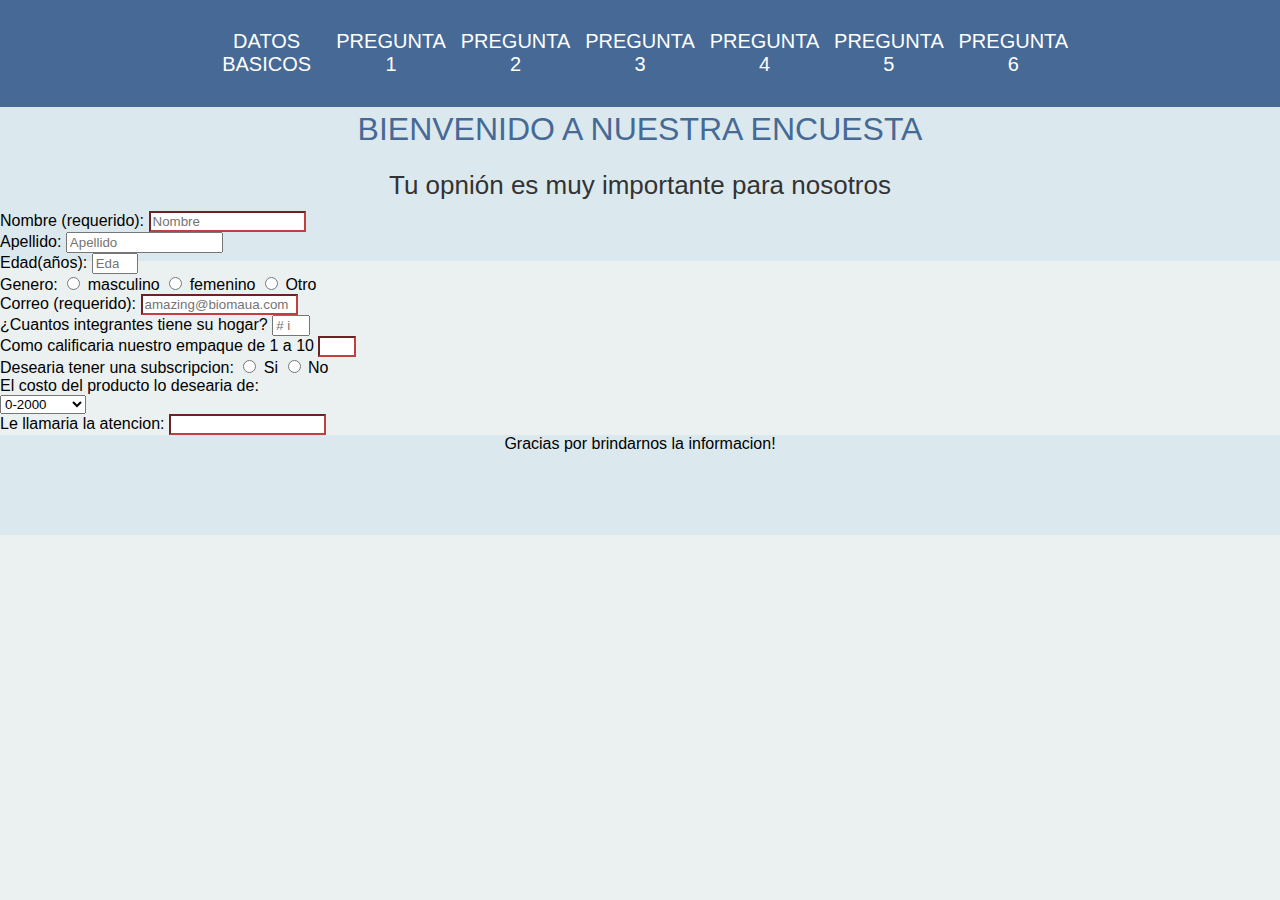
<file: index.html>
<!DOCTYPE html>
<html lang="en">
<head>
    <meta charset="UTF-8">
    <meta name="viewport" content="width=device-width, initial-scale=1.0">
    <meta http-equiv="X-UA-Compatible" content="ie=edge">
    <title>Innovacion Nacional</title>
    <link href="./recursos/CSS/index.css" type="text/css" rel="stylesheet">
</head>
<body>
        <header>
                <ul>
                  <li>Datos basicos</li>
                  <li>Pregunta 1</li>
                  <li>Pregunta 2</li>
                  <li>Pregunta 3</li>
                  <li>Pregunta 4</li>
                  <li>Pregunta 5</li>
                  <li>Pregunta 6</li>
                </ul>
              </header>
        <div class="welcome">
            <h1><strong>Bienvenido</strong> a nuestra encuesta</h1>
            <h2>Tu opnión es muy importante para nosotros</h2>
        </div>
    <section id="Cuestionario">
        <form action="story.html" method="POST" autocomplete="on">
                <!-- Nombre-->
                <label for="name">Nombre (requerido):</label>
                <input type="text" id="name" name="name" placeholder="Nombre" required 
                title="nombre">
                <!-- Segundo Nombre-->
                 <span id="name-format" class="help">Formato: nombre (opcional segundo nombre )</span><br>
                 <!-- Apellido-->
                 <label for="apellido">Apellido:</label>
                 <input type="text" id="apellido" name="apellido" placeholder="Apellido" 
                 title="apellido"><br>
                 <!--Edad-->
                 <label for="edad">Edad(años):</label>
                 <input type="number" id="edad" name="edad" placeholder="Edad" 
                 title="Edad" min="0" max="200"><br>
                 <!--Genero-->
                 <span>Genero:</span>
                 <input id="genero" type="radio" name="answer" value="m" required>
                 <label for="genero">masculino</label>
                 <input id="genero" type="radio" name="answer" value="f" required>
                 <label for="genero">femenino</label>
                 <input id="genero" type="radio" name="answer" value="o" required>
                 <label for="genero">Otro</label><br>
                 <!--Correo-->
                 <label for="email">Correo (requerido):</label>
                <input type="email" id="email" name="email" placeholder="amazing@biomaua.com" required 
                pattern="[a-z0-9._%+-]+@[a-z0-9.-]+\.[a-z]{2, 3}$" title="correo" required><br>
                <!--Familiares-->
                <label for="familiares">¿Cuantos integrantes tiene su hogar?</label>
                <input type="number" id="familiares" name="familiares" placeholder="# integrantes" 
                 title="familiares" min="0" max="20"><br>

                <label for=pregunta-2>Como calificaria nuestro empaque de 1 a 10</label>
                <input type="number" id="pregunta-2" name="pregunta-2" required min="1" max="10"><br>
                <span>Desearia tener una subscripcion:</span>
                <input id="si" type="radio" name="answer" value="si" required>
                <label for="si">Si</label>
                <input id="no" type="radio" name="answer" value="no" required>
                <label for="no">No</label><br>
                <label for="costo">El costo del producto lo desearia de:</label><br>
                <select>
                        <option value="menor">0-2000</option>
                        <option value="intermedio">2000-4000</option>
                </select><br>
                <label for="inte">Le llamaria la atencion:</label>
                <input id="inte" name="inte" type="text" required list="inte-options">
                    <datalist id="inte-options">
                        <option value="tener visitas a su casa"></option>
                        <option Value="ayudar con responsablidad"></option>
                    </datalist><br>                
        </form>
    </section>
    <footer>
        Gracias por brindarnos la informacion!
    </footer>
</body>
</html>
<!5180920000375675-->
</file>
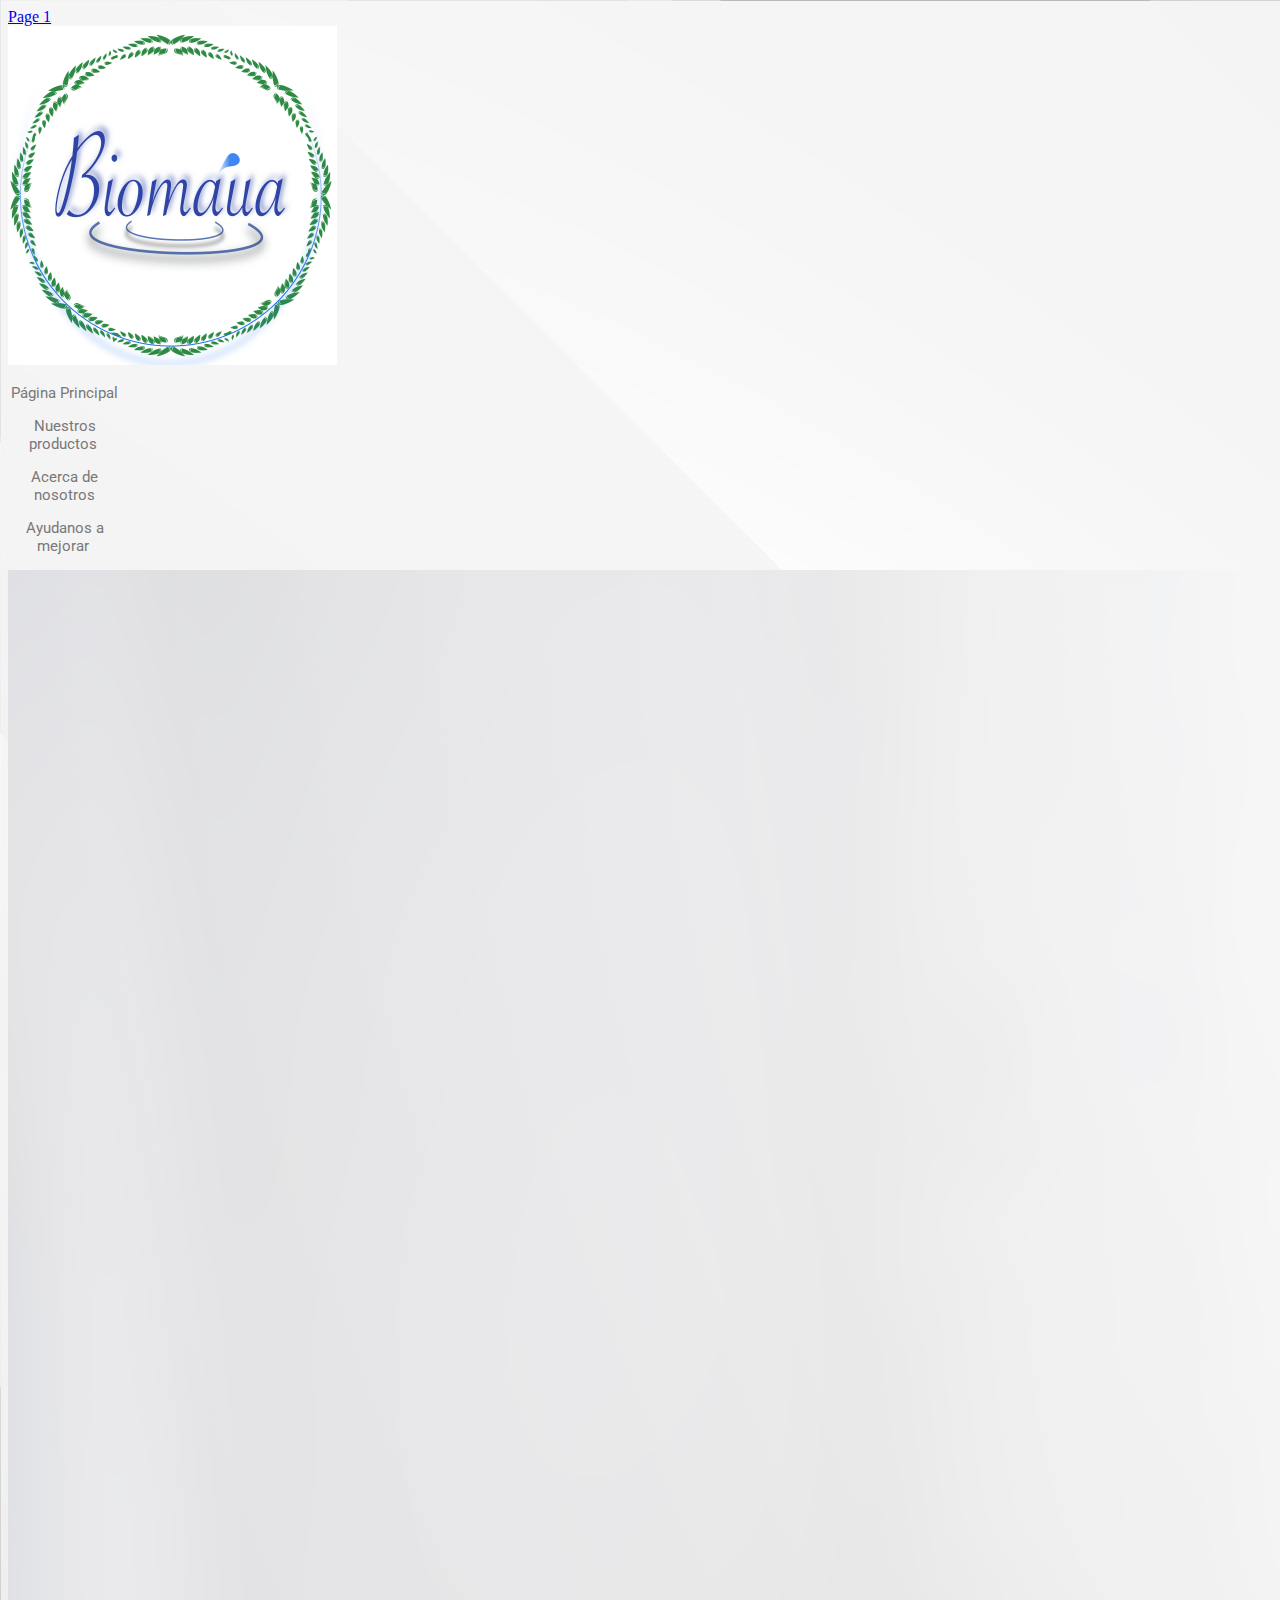
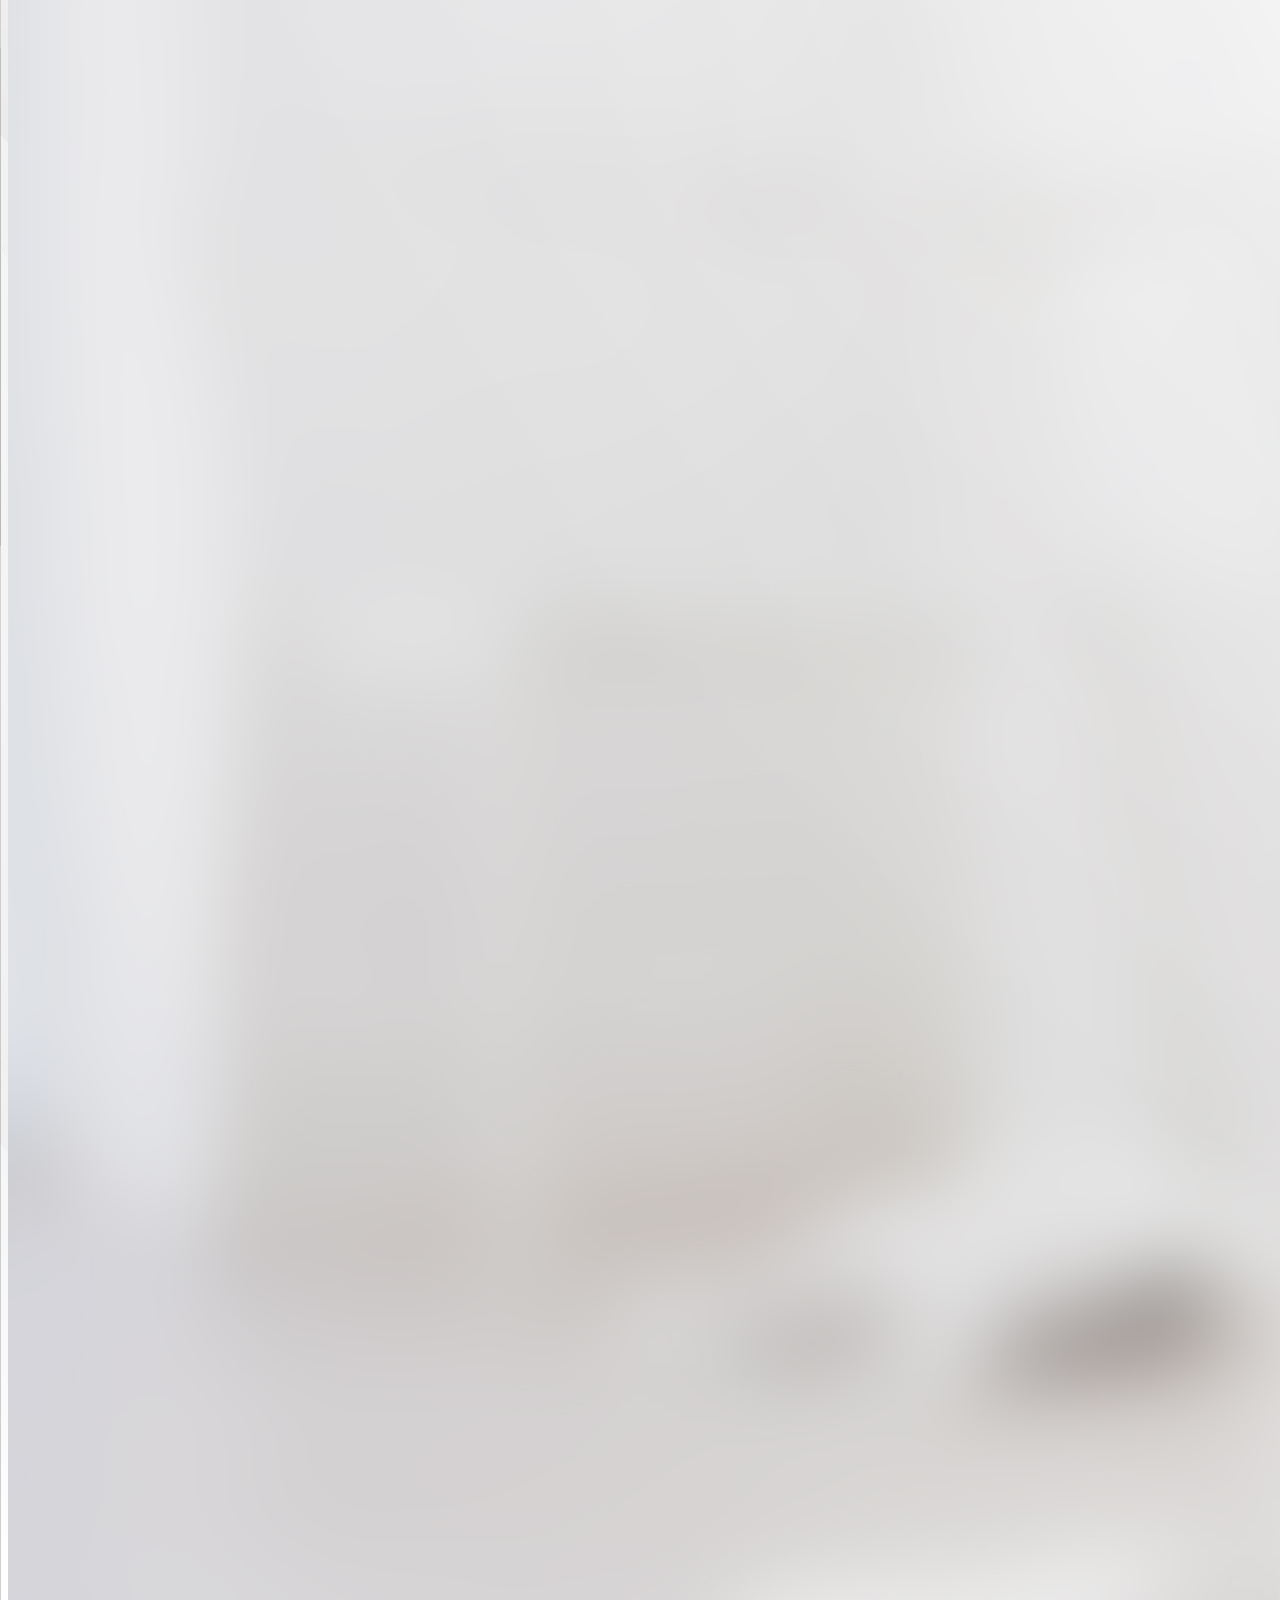
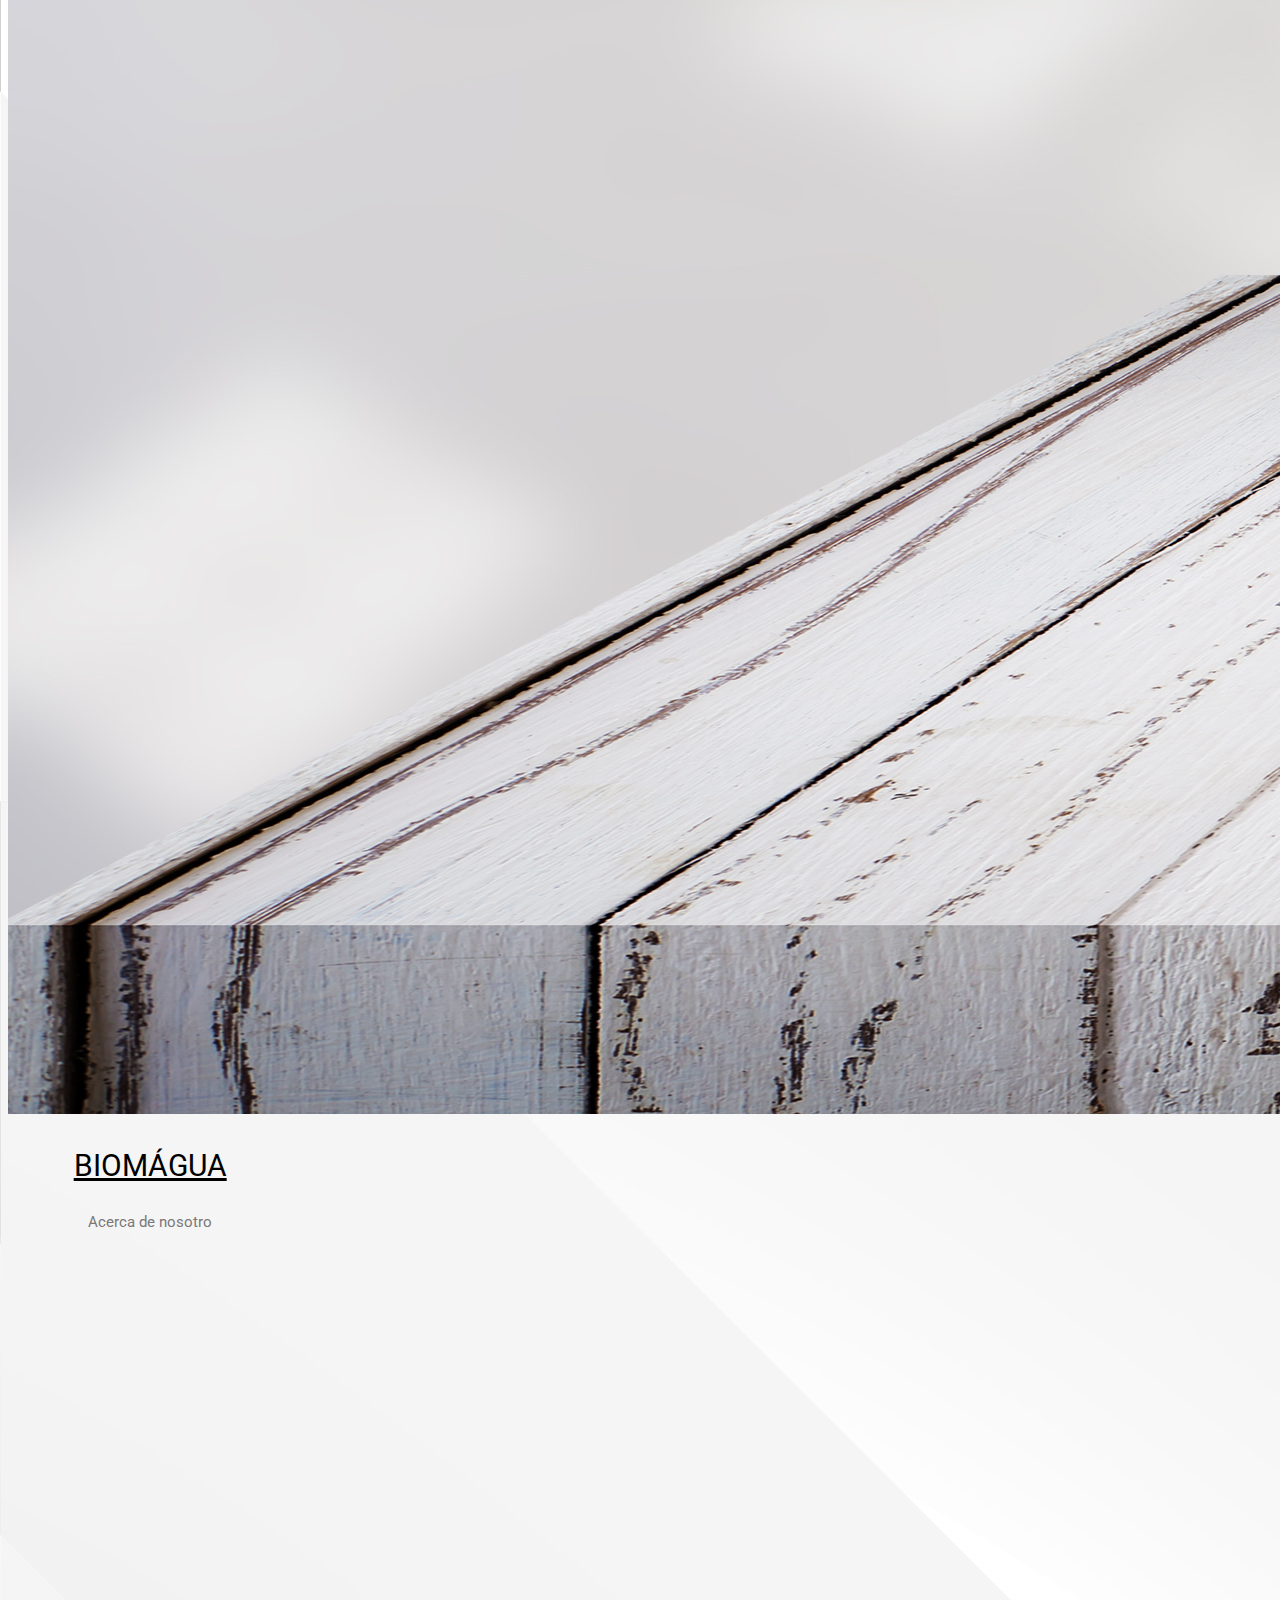
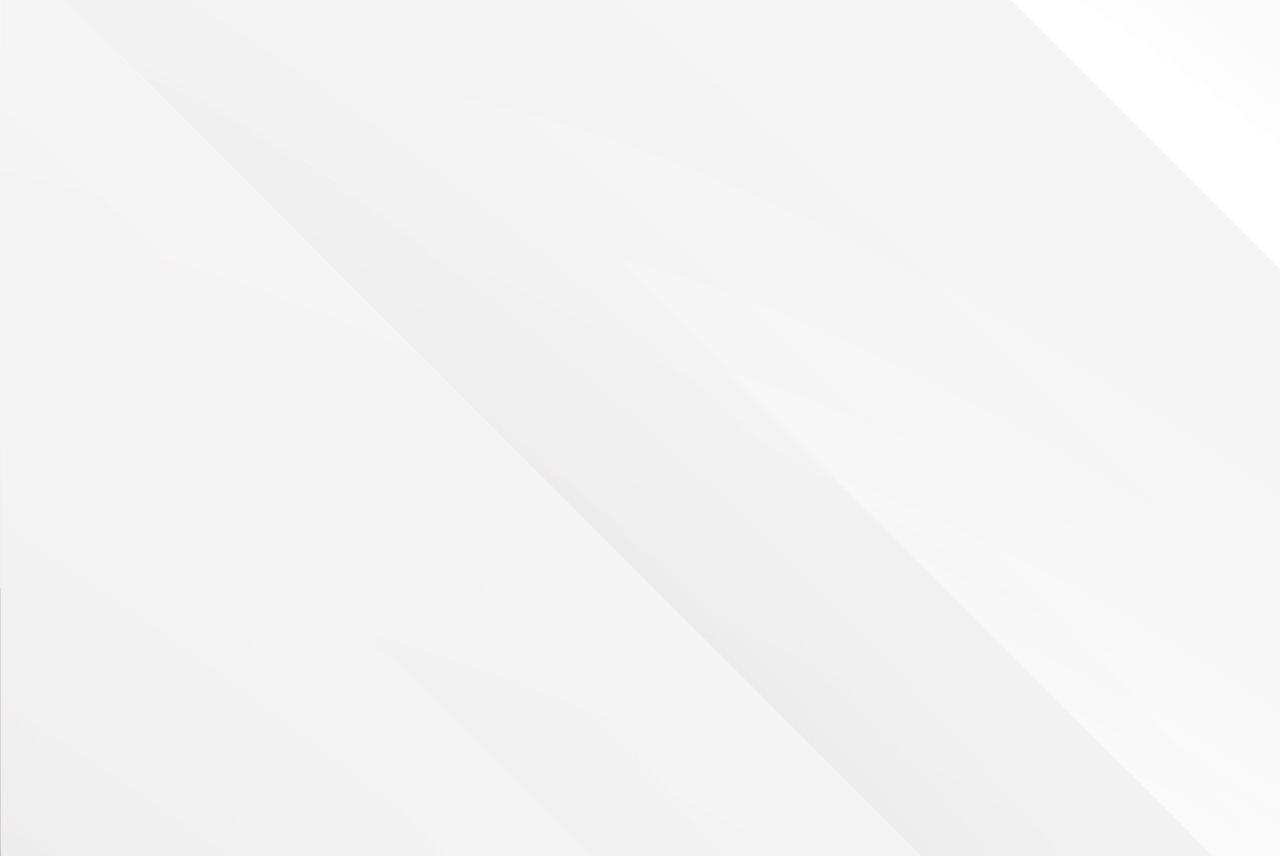
<file: BiotaguaHomePage/editable.html>
<!DOCTYPE html><html lang=""><head>
    <meta charset="UTF-8">
    <!-- generator meta tag -->
    <!-- leave this for stats and Silex version check -->
    <meta name="generator" content="Silex v2.2.9">
    <!-- End of generator meta tag -->
    <script type="text/javascript" src="https://editor.silex.me/static/2.9/jquery.js" data-silex-static=""></script>
    <script type="text/javascript" src="https://editor.silex.me/static/2.9/jquery-ui.js" data-silex-static=""></script>
    <script type="text/javascript" src="https://editor.silex.me/static/2.9/pageable.js" data-silex-static=""></script>
    <script type="text/javascript" src="https://editor.silex.me/static/2.9/front-end.js" data-silex-static=""></script>
    <link rel="stylesheet" href="https://editor.silex.me/static/2.9/normalize.css" data-silex-static="">
    <link rel="stylesheet" href="https://editor.silex.me/static/2.9/front-end.css" data-silex-static="">

    <style type="text/css" class="silex-style"></style>
    <script type="text/javascript" class="silex-script"></script>
    <style class="silex-inline-styles" type="text/css">.body-initial {background-color: rgba(255,255,255,1); background-image: url('WitheBakgroun.jpg');}.silex-id-1565649768811-0 {width: 90%; left: 5%; top: 5% NaNpx; min-height: 104px; background-color: transparent;}.silex-id-1565650135619-3 {width: 8%; left: 0%; top: 0% NaNpx; min-height: 103px;}.silex-id-1565650199358-4 {width: 50%; top: 3px; right: 0%; background-color: transparent; border-color: rgba(63,63,63,0.10196078431372549); min-height: 90%;}.silex-id-1565650210414-5 {width: 20%; top: 25%; left: 0%; background-c1o0lor: transparent; min-height: 50%;}.silex-id-1565650384190-7 {width: 20%; top: 25%; left: 40%; background-c1o0lor: transparent; min-height: 50%;}.silex-id-1565650339708-6 {width: 20%; top: 25%; left: 20%; background-c1o0lor: transparent; min-height: 50%;}.silex-id-1565650429039-8 {width: 20%; top: 25%; left: 60%; background-c1o0lor: transparent; min-height: 50%;}.silex-id-1565649806370-2 {width: 90%; left: 5%; top: 11%; min-height: 584px; nd-color: rgb(255, 255, 255); background-position: bottom center; background-attachment: fixed; background-size: contain; und-repeat: no-repeat;}.silex-id-1565661609368-0 {width: 100%; top: 0px; left: 0px; min-height: 100%;}.silex-id-1565662272076-1 {width: 90%; top: 724px; left: 5%; min-height: 1300px; background-color: transparent;}.silex-id-1565662471598-2 {width: 50%; top: 0%; left: 25%; min-height: 130px; background-color: transparent;}.silex-id-1565662614409-4 {left: 25%; top: 6%; width: 50%; min-height: 20px;}.silex-id-1565662498441-3 {left: 25%; top: 0%; width: 50%; min-height: 20px;}</style>
    <title></title>
    <script type="text/json" class="silex-json-styles">[{"fonts":[{"family":"'Roboto', sans-serif","href":"https://fonts.googleapis.com/css?family=Roboto"}],"desktop":{"body-initial":{"background-color":"rgba(255,255,255,1)","background-image":"url('WitheBakgroun.jpg')"},"silex-id-1474394621032-2":{"min-height":"600px","background-color":"transparent","width":"1200px","top":"","left":"","height":""},"silex-id-1474394605264-1":{"min-height":"100px","width":"100px","top":"100px","left":"100px"},"silex-id-1474394605263-0":{"min-height":"100px","background-color":"transparent"},"silex-id-1442914737143-3":{"min-height":"53px","width":"349px","top":"29px","left":"430px","height":""},"silex-id-1478366444112-0":{"min-height":"100px","background-color":"transparent","width":"1200px","top":"","left":"","height":""},"silex-id-1478366450713-2":{"min-height":"100px","background-color":"transparent","width":"1200px","top":"","left":"","height":""},"silex-id-1565649768811-0":{"width":"90%","left":"5%","top":"5% NaNpx","min-height":"104px","background-color":"transparent"},"silex-id-1565649806370-2":{"width":"90%","left":"5%","top":"11%","min-height":"584px","nd-color":"rgb(255, 255, 255)","background-position":"bottom center","background-attachment":"fixed","background-size":"contain","und-repeat":"no-repeat"},"silex-id-1565650135619-3":{"width":"8%","left":"0%","top":"0% NaNpx","min-height":"103px"},"silex-id-1565650199358-4":{"width":"50%","top":"3px","right":"0%","background-color":"transparent","border-color":"rgba(63,63,63,0.10196078431372549)","min-height":"90%"},"silex-id-1565650210414-5":{"width":"20%","top":"25%","left":"0%","background-c1o0lor":"transparent","min-height":"50%"},"silex-id-1565650339708-6":{"width":"20%","top":"25%","left":"20%","background-c1o0lor":"transparent","min-height":"50%"},"silex-id-1565650384190-7":{"width":"20%","top":"25%","left":"40%","background-c1o0lor":"transparent","min-height":"50%"},"silex-id-1565650429039-8":{"width":"20%","top":"25%","left":"60%","background-c1o0lor":"transparent","min-height":"50%"},"silex-id-1565661609368-0":{"width":"100%","top":"0px","left":"0px","min-height":"100%"},"silex-id-1565662272076-1":{"width":"90%","top":"724px","left":"5%","min-height":"1300px","background-color":"transparent"},"silex-id-1565662471598-2":{"width":"50%","top":"0%","left":"25%","min-height":"130px","background-color":"transparent"},"silex-id-1565662498441-3":{"left":"25%","top":"0%","width":"50%","min-height":"20px"},"silex-id-1565662614409-4":{"left":"25%","top":"6%","width":"50%","min-height":"20px"},"silex-id-1565664194065-6":{"width":"","min-height":"100px","background-color":""},"silex-id-1565664416031-8":{"width":"","min-height":"100px","background-color":""},"silex-id-1565664502628-10":{"width":"","min-height":"100px","background-color":""},"silex-id-1565664519765-12":{"width":"","min-height":"100px","background-color":""},"silex-id-1565664604566-14":{"width":"","min-height":"100px","background-color":""},"silex-id-1565664646464-16":{"width":"","min-height":"100px","background-color":""}},"mobile":{},"prodotypeData":{"component":{},"style":{"all-style":{"className":"all-style","templateName":"text","displayName":"All style","styles":{"desktop":{"normal":{"className":"all-style","pseudoClass":"normal","All":{"font-family":"'Roboto', sans-serif"}}}}},"text-style-1":{"className":"text-style-1","templateName":"text","displayName":"Text Style 1","styles":{"desktop":{"normal":{"templateName":"text","className":"text-style-1","pseudoClass":"normal","All":{"font-weight":"800","font-style":"normal","text-align":"center","color":"#000000","font-size":"100%","text-indent":"","line-height":"","letter-spacing":"","column-rule-style":"solid"}}}}},"text-style-2":{"className":"text-style-2","templateName":"text","displayName":"Text Style 2","styles":{"desktop":{"normal":{"templateName":"text","className":"text-style-2","pseudoClass":"normal","All":{"text-align":"center","font-size":"15px","background-color":"","color":"#7a7878"}}}}},"text-style-3":{"className":"text-style-3","templateName":"text","displayName":"Text Style 3","styles":{"desktop":{"normal":{"templateName":"text","className":"text-style-3","pseudoClass":"normal","All":{"text-align":"center","font-size":"30px","text-transform":"uppercase","text-decoration":"underline"}}}}}}}}]</script>

    
<style class="silex-prodotype-style" type="text/css" data-style-id="all-style">.text-element > .silex-element-content {font-family: 'Roboto', sans-serif;}</style><link href="https://fonts.googleapis.com/css?family=Roboto" rel="stylesheet" class="silex-custom-font"><meta name="viewport" content="width=device-width, initial-scale=1"><meta name="hostingProvider" content="unifile"><style class="silex-prodotype-style" type="text/css" data-style-id="text-style-1">.text-style-1.text-element > .silex-element-content {font-style: normal; font-weight: 800; font-size: 100%; color: #000000; text-align: center; column-rule-style: solid;}</style><style class="silex-prodotype-style" type="text/css" data-style-id="text-style-2">.text-style-2.text-element > .silex-element-content {font-size: 15px; color: #7a7878; text-align: center;}</style><style class="silex-prodotype-style" type="text/css" data-style-id="text-style-3">.text-style-3.text-element > .silex-element-content {font-size: 30px; text-decoration: underline; text-align: center; text-transform: uppercase;}</style><!-- Silex HEAD tag do not remove --><!-- End of Silex HEAD tag do not remove --></head>

<body data-silex-id="body-initial" class="body-initial all-style enable-mobile silex-runtime" data-silex-type="container">
    <div class="silex-pages">
        

        <a id="page-page-1" data-silex-type="page" class="page-element" href="#!page-page-1">Page 1</a></div>









    
    
    
















<div data-silex-type="container" class="editable-style silex-id-1565649768811-0 container-element" data-silex-id="silex-id-1565649768811-0"><div data-silex-type="image" class="editable-style silex-id-1565650135619-3 image-element" data-silex-id="silex-id-1565650135619-3"><img src="Biotagua.PNG" class="silex-element-content"></div><div data-silex-type="container" class="editable-style silex-id-1565650199358-4 container-element" data-silex-id="silex-id-1565650199358-4"><div data-silex-type="text" class="editable-style silex-id-1565650210414-5 text-element text-style-2" data-silex-id="silex-id-1565650210414-5"><div class="silex-element-content normal"><p></p><p>Página
Principal</p><p></p></div></div><div data-silex-type="text" class="editable-style text-element silex-id-1565650384190-7 text-style-2" data-silex-id="silex-id-1565650384190-7"><div class="silex-element-content normal"><p></p><p>Nuestros productos&nbsp;<br></p><p></p></div></div><div data-silex-type="text" class="editable-style text-element silex-id-1565650339708-6 text-style-2" data-silex-id="silex-id-1565650339708-6"><div class="silex-element-content normal"><p></p><p>Acerca
de nosotros



<br></p><p></p></div></div><div data-silex-type="text" class="editable-style text-element silex-id-1565650429039-8 text-style-2" data-silex-id="silex-id-1565650429039-8"><div class="silex-element-content normal"><p></p><p>Ayudanos a mejorar&nbsp;<br></p><p></p></div></div></div></div><div data-silex-type="container" class="editable-style silex-id-1565649806370-2 container-element" data-silex-id="silex-id-1565649806370-2"><div data-silex-type="image" class="editable-style silex-id-1565661609368-0 image-element" data-silex-id="silex-id-1565661609368-0"><img src="28.jpg" class="silex-element-content"></div></div><div data-silex-type="container" class="editable-style silex-id-1565662272076-1 container-element" data-silex-id="silex-id-1565662272076-1"><div data-silex-type="container" class="editable-style silex-id-1565662471598-2 container-element" data-silex-id="silex-id-1565662471598-2"><div data-silex-type="text" class="editable-style silex-id-1565662614409-4 text-element text-style-3" data-silex-id="silex-id-1565662614409-4"><div class="silex-element-content normal"><p>BIOMÁGUA</p></div></div><div data-silex-type="text" class="editable-style silex-id-1565662498441-3 text-element text-style-2" data-silex-id="silex-id-1565662498441-3"><div class="silex-element-content normal"><p>Acerca de nosotro</p></div></div></div></div></body></html>
</file>
<file: recursos/CSS/index.css>
* {
    font-family: Helvetica, Arial, sans-serif;
  }
  
  body {
    background-color: rgba(56, 108, 112, 0.1);
    margin: 0 auto;
  }
  
  h1 {
    color: SeaGreen;
  }
  
  header {
    background-color: #466995;
    border-bottom: 1px solid #466995;
    position: fixed;
    width: 100%;
    z-index: 10;
  }
  
  ul {
    margin: 30px auto;
    padding: 0 20px;
    text-align: center;
  }

  li {
    color: #FFF;
    font-family: 'Oswald', sans-serif;
    font-size: 20px;
    font-weight: 300;
    text-transform: uppercase;
    display: inline-block;
    width: 120px;
  }

  li:hover {
    color: #DBE9EE;
  }
  
  
  a {
    text-decoration: none;
  }

  .help {
    display:none;
    font-size:90%;
  }

  #Cuestionario {
    position: relative;
  }
  input:focus + .help {
    display:inline-block;
  }
  input:invalid,
  input:out-of-range {
    border-color:hsl(0, 50%, 50%);
  }
  h1 {
    color: #466995;
    font-family: 'Oswald', sans-serif;
    font-size: 32px;
    font-weight: 300;
    text-transform: uppercase;
  }
  
  h2 {
    color: #333;
    font-family: 'Varela Round', sans-serif;
    font-size: 26px;
    font-weight: 100;
    margin: 0 auto 20px auto;
  }

  p {
    color: #333;
    font-family: 'Varela Round', sans-serif;
    font-size: 18px;
  }

  footer {
    background-color: #DBE9EE;
    text-align: center;
    height: 100px;
  }

  .welcome {
    background-color: #DBE9EE;
    box-sizing: border-box;
    padding: 40px;
    text-align: center;
    width: 100%;
    position: relative;
    top: 50px;
  }
</file>
